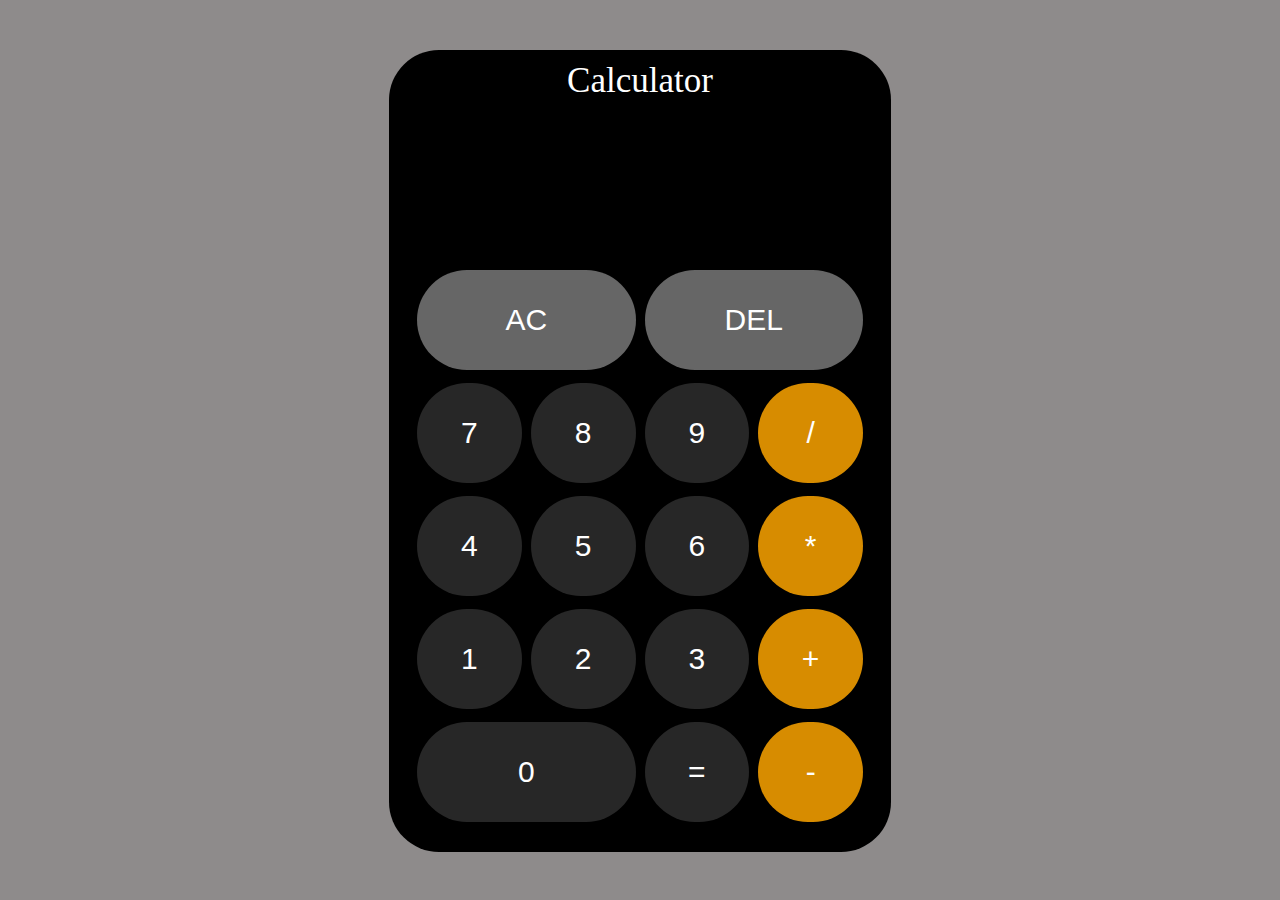
<file: index.html>
<!doctype html>
<html>
    <head>
        <meta charset="UTF-8">
        <meta name="viewport" content="width=device-width, initial-scale=1.0">
        <link rel="stylesheet" href="style.css" />
        <script src="script.js"></script>
        <title>Calculator</title>
                
    </head>
    <body class="body">
        <div class="calcu" id="calcu">
            <p class="name">Calculator</p>
            <div class="display">
                <input type="text" id="result">
            </div>
            <div class="workSpace">
                <input type="button" value="AC" id="ac" class="ac" onclick="clr()" onkeydown="myFunction(event)">
                <input type="button" value="DEL" class="del" onclick="del()" >
                <input type="button" value="7" class="seven" onclick="dis('7')" onkeydown="myFunction(event)">
                <input type="button" value="8" class="eight" onclick="dis('8')" onkeydown="myFunction(event)">
                <input type="button" value="9" class="nine" onclick="dis('9')" onkeydown="myFunction(event)">
                <input type="button" value="/" class="divid" onclick="dis('/')" onkeydown="myFunction(event)">
                <input type="button" value="4" class="four" onclick="dis('4')" onkeydown="myFunction(event)">
                <input type="button" value="5" class="five" onclick="dis('5')" onkeydown="myFunction(event)">
                <input type="button" value="6" class="six" onclick="dis('6')" onkeydown="myFunction(event)">
                <input type="button" value="*" class="mult" onclick="dis('*')" onkeydown="myFunction(event)">
                <input type="button" value="1" class="one" onclick="dis('1')" onkeydown="myFunction(event)">
                <input type="button" value="2" class="two" onclick="dis('2')" onkeydown="myFunction(event)">
                <input type="button" value="3" class="three" onclick="dis('3')" onkeydown="myFunction(event)">
                <input type="button" value="+" class="plus" onclick="dis('+')" onkeydown="myFunction(event)">
                <input type="button" value="0" class="zero" onclick="dis('0')" onkeydown="myFunction(event)">
                <input type="button" value="=" class="equal" onclick="solve()" onkeydown="myFunction(event)">
                <input type="button" value="-" class="min" onclick="dis('-')" onkeydown="myFunction(event)">
            </div>
        </div>
    </body>
</html>
</file>
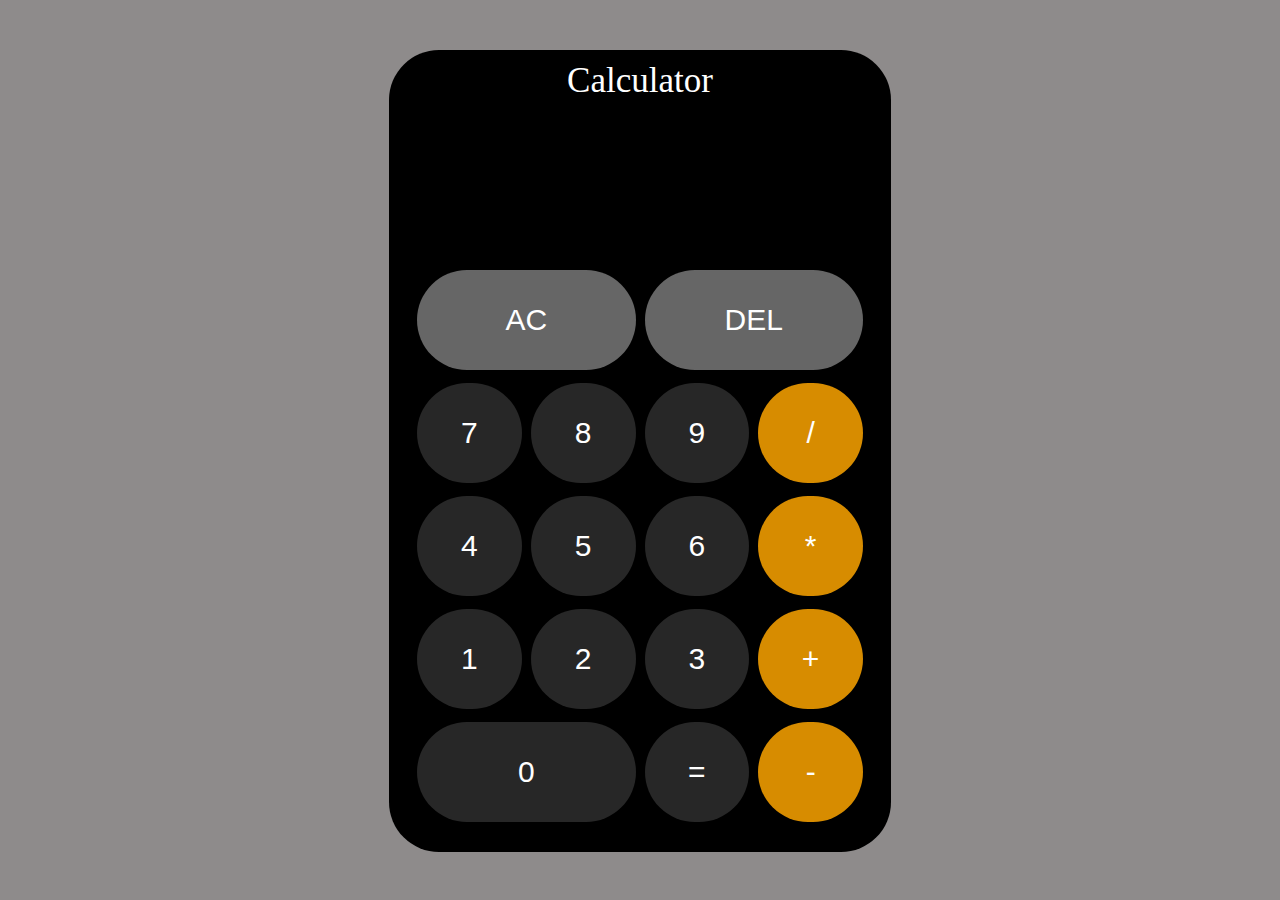
<file: calc.html>
<!doctype html>
<html>
    <head>
        <meta charset="UTF-8">
        <meta name="viewport" content="width=device-width, initial-scale=1.0">
        <link rel="stylesheet" href="style.css" />
        <script src="script.js"></script>
        <title>Calculator</title>
                
    </head>
    <body class="body">
        <div class="calcu" id="calcu">
            <p class="name">Calculator</p>
            <div class="display">
                <input type="text" id="result">
            </div>
            <div class="workSpace">
                <input type="button" value="AC" id="ac" class="ac" onclick="clr()" onkeydown="myFunction(event)">
                <input type="button" value="DEL" class="del" onclick="del()" >
                <input type="button" value="7" class="seven" onclick="dis('7')" onkeydown="myFunction(event)">
                <input type="button" value="8" class="eight" onclick="dis('8')" onkeydown="myFunction(event)">
                <input type="button" value="9" class="nine" onclick="dis('9')" onkeydown="myFunction(event)">
                <input type="button" value="/" class="divid" onclick="dis('/')" onkeydown="myFunction(event)">
                <input type="button" value="4" class="four" onclick="dis('4')" onkeydown="myFunction(event)">
                <input type="button" value="5" class="five" onclick="dis('5')" onkeydown="myFunction(event)">
                <input type="button" value="6" class="six" onclick="dis('6')" onkeydown="myFunction(event)">
                <input type="button" value="*" class="mult" onclick="dis('*')" onkeydown="myFunction(event)">
                <input type="button" value="1" class="one" onclick="dis('1')" onkeydown="myFunction(event)">
                <input type="button" value="2" class="two" onclick="dis('2')" onkeydown="myFunction(event)">
                <input type="button" value="3" class="three" onclick="dis('3')" onkeydown="myFunction(event)">
                <input type="button" value="+" class="plus" onclick="dis('+')" onkeydown="myFunction(event)">
                <input type="button" value="0" class="zero" onclick="dis('0')" onkeydown="myFunction(event)">
                <input type="button" value="=" class="equal" onclick="solve()" onkeydown="myFunction(event)">
                <input type="button" value="-" class="min" onclick="dis('-')" onkeydown="myFunction(event)">
            </div>
        </div>
    </body>
</html>
</file>
<file: style.css>
.body{
    background-color: rgba(91, 86, 86, 0.685);
}
.name{
    color: white;
    text-align: center;
    font-size: 35px;
    font-weight: 500;
    margin: 0px;
    margin-top: 10px;
}
.calcu{
    margin: auto;
    margin-top: 50px;
    display: flex;
    background-color: black;
    flex-direction: column;
    width: 500px;
    border-radius: 50px;
    padding: 1px;
}


.display input{
    width: 450px;
    margin: 25px;
    margin-left: 5px;
    margin-top: 0px;
    margin-bottom: 0px;
    height: 100px;
    line-height: 10px;
    color:white;
    text-align: right;
    font-size: 35px;
    border-radius: 0px;
    background-color: transparent;
    text-align: center;
}
.workSpace{
    padding: 5%;
    display: grid;
    grid-template-columns: repeat(4,1fr);
    grid-gap: 5px;
}
input {
    border-radius: 100px;
    height: 100px;
    background-color: #4c4c4c84;
    margin: auto;
    border: none;
    color: white;
    padding: 20px;
    text-align: center;
    text-decoration: none;
    display: inline-block;
    font-size: 30px;
    margin: 4px 2px; 
} 
input:hover{
    background-color: #787777ac;

}
.ac,.del{
    grid-column: span 2;
    background-color: rgba(128, 128, 128, 0.797);
}
.ac:hover,.del:hover{
    background-color: rgba(128, 128, 128);
}
.zero{
    grid-column: span 2;
}
.divid,.mult,.plus,.min{
    background-color: rgba(255, 166, 0, 0.845);
}
.divid:hover,.mult:hover,.plus:hover,.min:hover{
    background-color: rgb(255, 166, 0);
}
</file>
